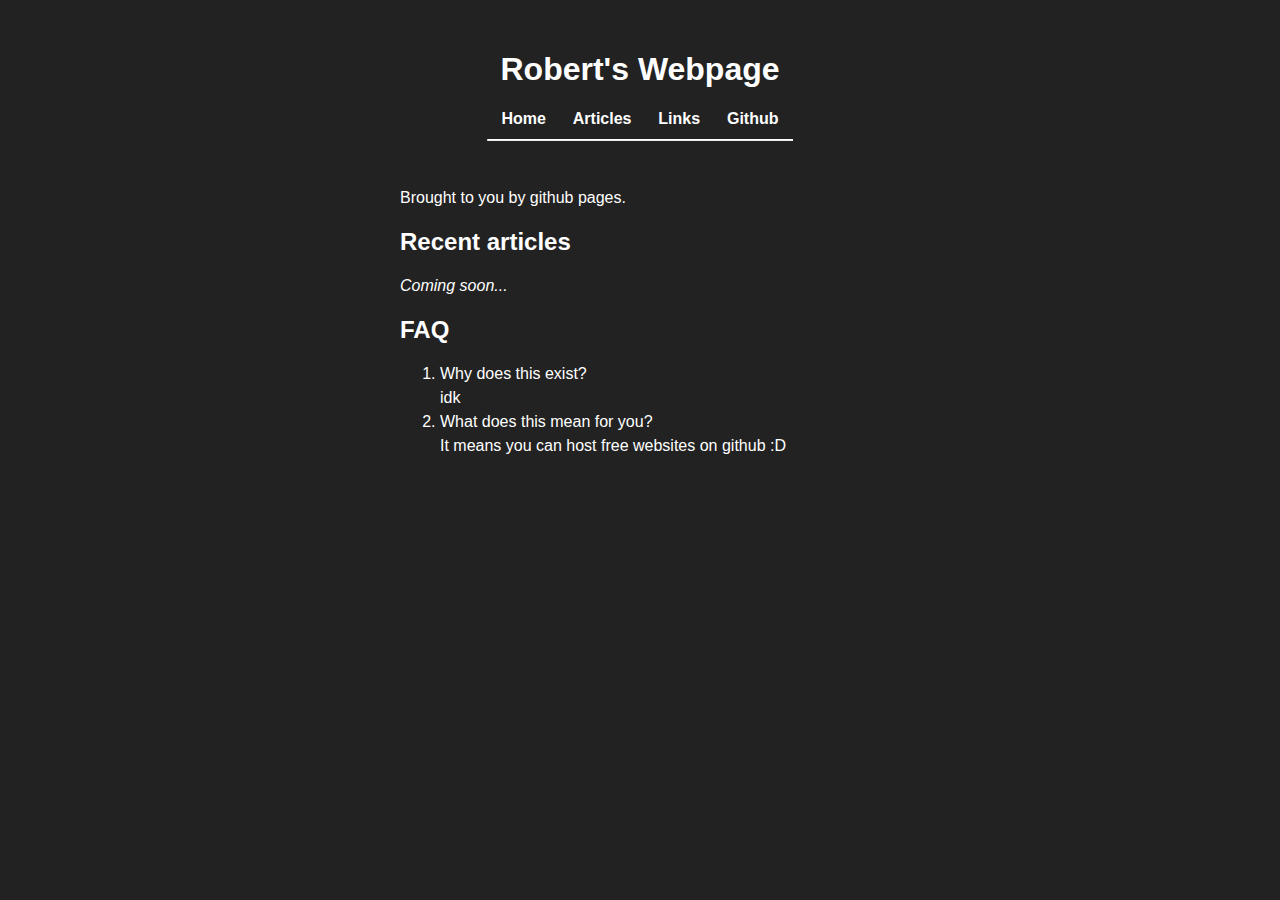
<file: index.html>
<!DOCTYPE html>
<html lang=en>
    <head>
        <title>Robert's Webpage</title>
        <meta charset="utf-8">
        <link rel="stylesheet" href="/assets/style.css">
    </head>
    <body>
            <header>
                <h1>Robert's Webpage</h1>
                <nav>
                    <a href="/" class="nav-link">Home</a>
                    <a href="/articles/" class="nav-link">Articles</a>
                    <a href="/links/" class="nav-link">Links</a>
                    <a href="https://github.com/robert5800" class="nav-link" target="_blank">Github</a>
                </nav>

            <hr class="solid">
            </header>
            <p>Brought to you by github pages.</p>

            <h2>Recent articles</h2>
            <i>Coming soon...</i>

            <h2>FAQ</h2>
            <ol>
                <li>Why does this exist?</li>
                idk
                <li>What does this mean for you?</li>
                It means you can host free websites on github :D
            </ol>
    </body>
</html>
</file>
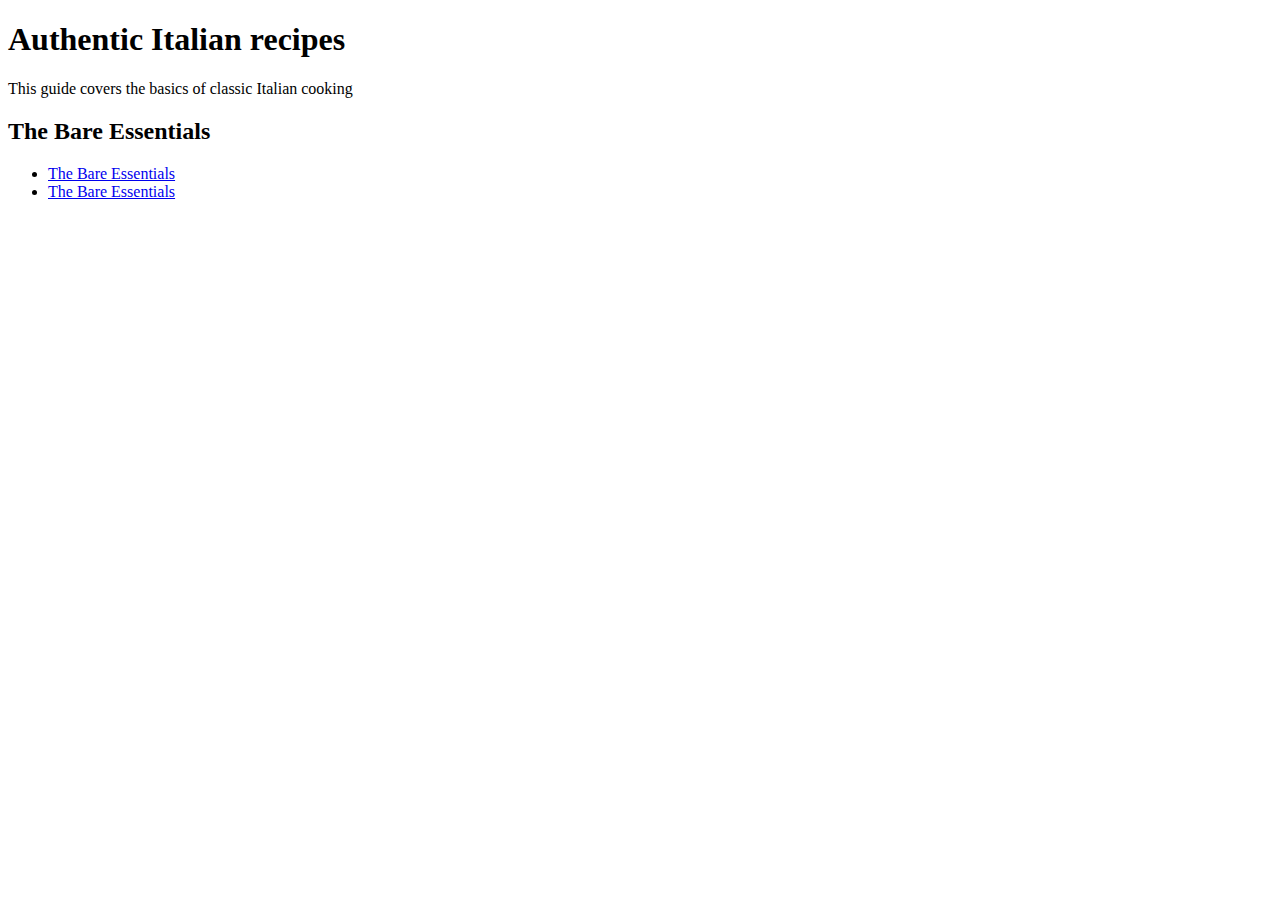
<file: articles/food.html>
<!DOCTYPE html>
<html lang=en>
    <head>
        <title>Based Italian Food</title>
        <meta charset="utf-8">
    </head>
    <body>
        <h1>Authentic Italian recipes</h1>
        <p>This guide covers the basics of classic Italian cooking</p>
        <h2>The Bare Essentials</h2>
        <ul>
            <li><a href="articles/essentials.html">The Bare Essentials</a></li>
            <li><a href="articles/essentials.html">The Bare Essentials</a></li>
        </ul>
        <h2></h2>
    </body>
</html>
</file>
<file: assets/style.css>
header {
    margin-bottom: 45px;
    text-align: center;
}

body {
    color:#fff;
    background:#222;
    font:1.0em/1.62 sans-serif;

    padding:16px;
    font-size:16px;
    line-height: 1.5em;
    max-width:none;
    margin:1em auto;
    max-width:30em;
}
/* Solid border */
hr.solid {
  border-top: 1px solid #fff;
  max-width:19em;
}
h1,h2,h3 { line-height:1em; }

a:link {color:#8A98AC; }
a:hover {color:#cef}

nav a {
    margin: 0.7em;
    color: #ffffff;
    font-weight: bold;
    font-style: none;
}

nav a:hover { text-decoration: underline; }

a.nav-link, a.post-title-link { color: #ffffff; text-decoration: none; }
nav { padding: 0em 0px; }
</file>
